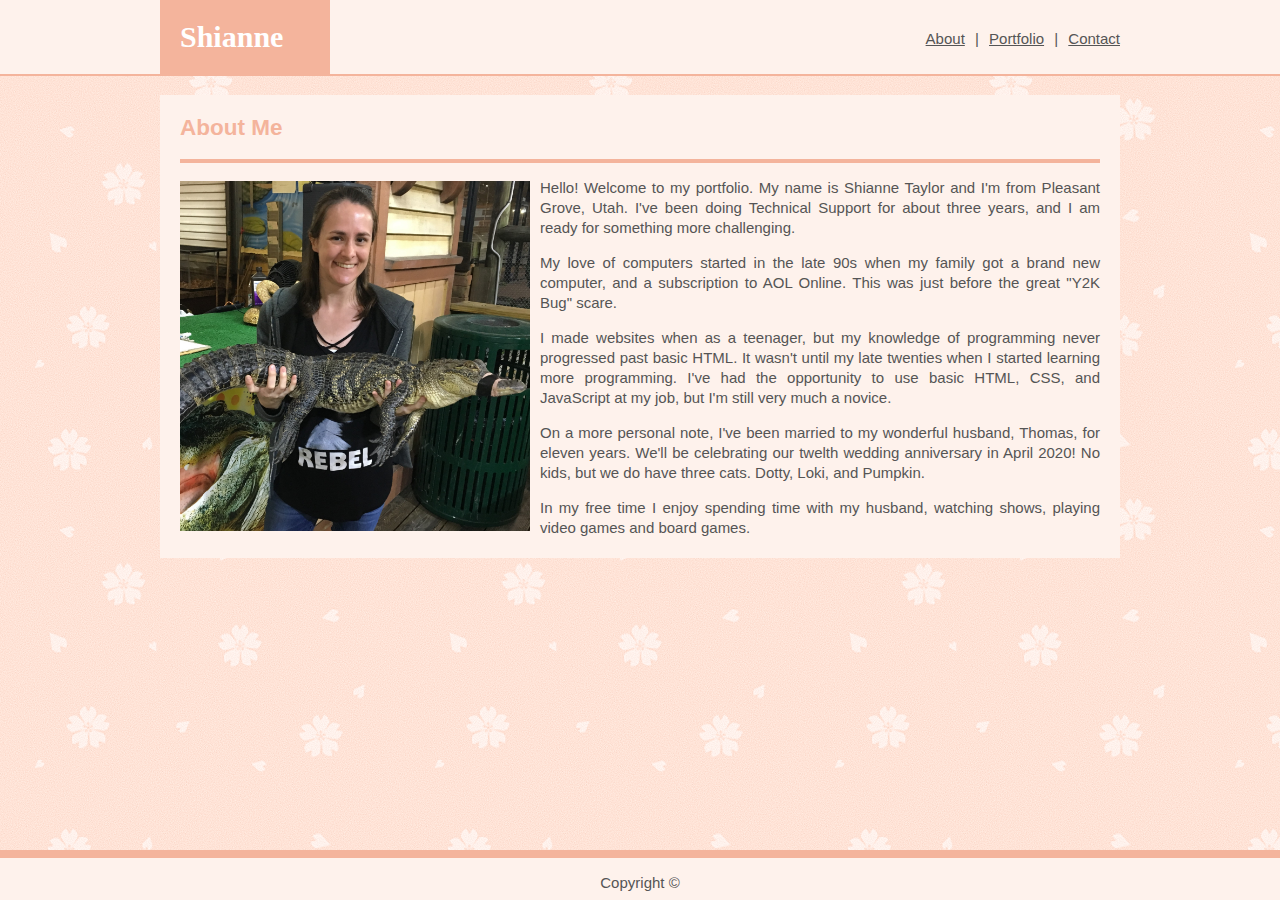
<file: index.html>
<!DOCTYPE html>
<html lang="en">
<head>
    <meta charset="UTF-8">
    <meta name="viewport" content="width=device-width, initial-scale=1.0">
    <link rel="stylesheet" type="text/css" href="assets/css/style.css">
    <title>Shianne Taylor</title>
</head>

<body>    
    <div class="wrapper">
    <header class="clearfix">
        <div class="container">
            <h1>Shianne</h1>
            <nav>
                <a href="index.html">About</a> |
                <a href="portfolio.html">Portfolio</a> |
                <a href="contact.html">Contact</a>
            </nav>
        </div>
    </header>

    <div class="container">
        <section id="content" class="clearfix">
            <h2>About Me</h2>
            <hr>
            <img id="bio-image" src="assets/images/me.jpg" alt="Shianne holding an alligator">

            <p>Hello! Welcome to my portfolio. My name is Shianne Taylor and I'm from Pleasant Grove, Utah.
            I've been doing Technical Support for about three years, and I am ready for something more challenging.</p>
            
            <p>My love of computers started in the late 90s when my family got a brand new computer, and a subscription to AOL Online. 
            This was just before the great "Y2K Bug" scare.</p>
        
            <p>I made websites when as a teenager, but my knowledge of programming never progressed past basic HTML. 
            It wasn't until my late twenties when I started learning more programming. I've had the opportunity to use basic HTML, 
            CSS, and JavaScript at my job, but I'm still very much a novice.</p>
            
            <p>On a more personal note, I've been married to my wonderful husband, Thomas, for eleven years. 
            We'll be celebrating our twelth wedding anniversary in April 2020! No kids, but we do have three cats. Dotty, Loki, and Pumpkin.</p>
        
            <p>In my free time I enjoy spending time with my husband, watching shows, playing video games and board games.</p>
        </section>    
    </div>    
        <div class="push"></div>
    </div>

<div class="footer"> 
    <footer>
        <p style="text-align:center">Copyright ©</p>
    </footer>
</div>

</body>
</html>
</file>
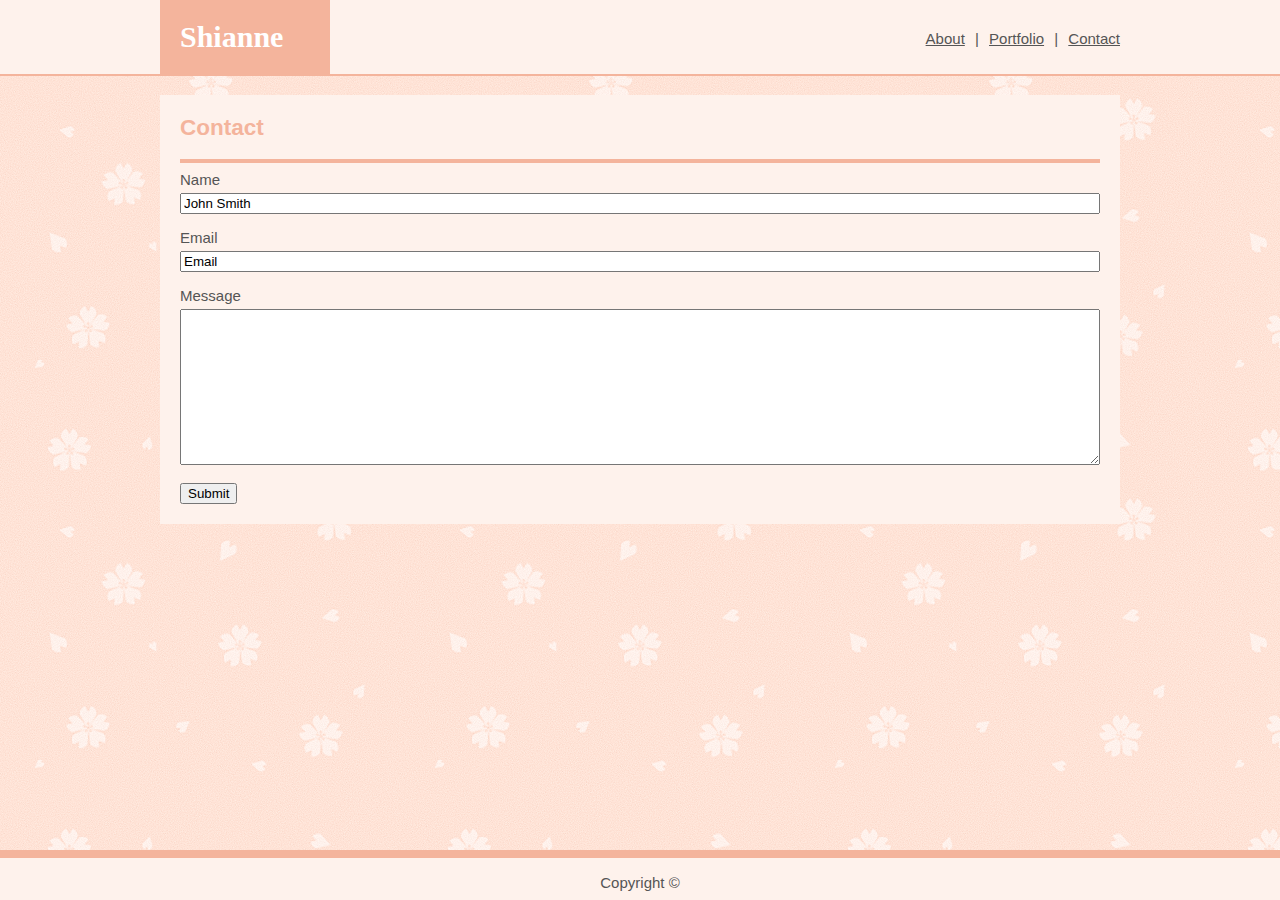
<file: contact.html>
<!DOCTYPE html>
<html lang="en">
<head>
    <meta charset="UTF-8">
    <meta name="viewport" content="width=device-width, initial-scale=1.0">
    <link rel="stylesheet" type="text/css" href="assets/css/style.css">
    <title>Shianne Taylor - Contact</title>
</head>

<body>
    <div class="wrapper">
    <header class="clearfix">
        <div class="container">
            <h1>Shianne</h1>
            <nav>
                <a href="index.html">About</a> |
                <a href="portfolio.html">Portfolio</a> |
                <a href="contact.html">Contact</a>
            </nav>
        </div>
    </header>

    <div class="container">
        <section id="content" class="clearfix">
            <h2>Contact</h2>
            <hr>
            <div class="forms">
                <form>
                    <label for="name">Name</label><br>
                    <input type="text" id="name" name="name" value="John Smith"><br>
                    <label for="email">Email</label><br>
                    <input type="text" id="email" name="email" value="Email"><br>
                    <label for="msgbox">Message</label><br>
                    <textarea name="msgbox" rows="10"></textarea><br>
                    <button type="submit" onclick="alert('This doesnt work...yet!')">Submit</button>
                </form>
            </div>
        </section>
    </div>
        <div class="push"></div>
    </div>

<div class="footer"> 
    <footer>
        <p style="text-align:center">Copyright ©</p>
    </footer>
</div>

</body>
</html>
</file>
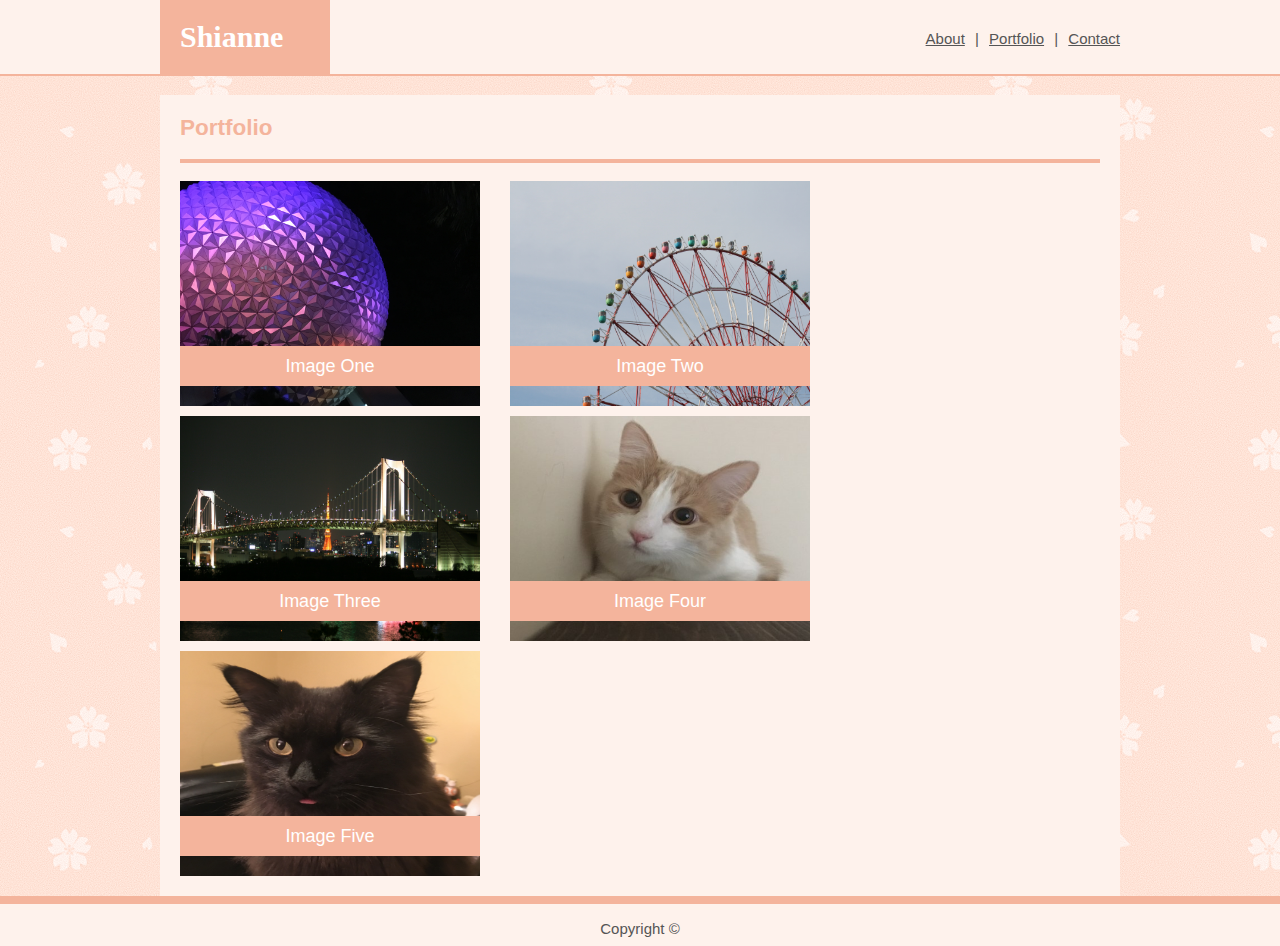
<file: portfolio.html>
<!DOCTYPE html>
<html lang="en">
<head>
    <meta charset="UTF-8">
    <meta name="viewport" content="width=device-width, initial-scale=1.0">
    <link rel="stylesheet" type="text/css" href="assets/css/style.css">
    <link rel="stylesheet" type="text/css" href="assets/css/portfolio.css">
    <title>Shianne Taylor - Portfolio</title>
</head>

<body>
    <div class="wrapper">
    <header class="clearfix">
        <div class="container">
            <h1>Shianne</h1>
            <nav>
                <a href="index.html">About</a> |
                <a href="portfolio.html">Portfolio</a> |
                <a href="contact.html">Contact</a>
            </nav>
        </div>
    </header>

    <div class="container">
        <section id="content" class="clearfix">
            <h2>Portfolio</h2> 
            <hr>
            <div class="portfolio-item">
                <img src="assets/images/epcot.JPG" alt="Epcot, Disney World, FL">
                <div class="label">Image One</div>
            </div> 
            <div class="portfolio-item">
                <img src="assets/images/odaiba-pallet-town.JPG" alt="Ferris Wheel in Odaiba, Tokyo">
                <div class="label">Image Two</div>
            </div> 
            <div class="clearfix"></div>
            <div class="portfolio-item">
                <img src="assets/images/rainbow-bridge.JPG" alt="Rainbow Bridge, Tokyo">
                <div class="label">Image Three</div>
            </div> 
            <div class="portfolio-item">
                <img src="assets/images/pumpkin.jpg" alt="Orange and white cat">
                <div class="label">Image Four</div>
            </div>
            <div class="clearfix"></div>
            <div class="portfolio-item">
                <img src="assets/images/loki.jpg" alt="Black cat with blep">
                <div class="label">Image Five</div>
            </div> 
        </section>
    </div>      
        <div class="push"></div>
    </div>

<div class="footer"> 
    <footer>
        <p style="text-align:center">Copyright ©</p>
    </footer>
</div>

</body>
</html>
</file>
<file: assets/css/style.css>
/* Main Style Sheet */

* {
    box-sizing: border-box;    
  }  

body, html {
    font-family: Arial, 'Helvetica Neue', Helvetica, sans-serif;
    font-size: 15px;
    color: #555555;
    background-image: url(../images/sakura_bg.png);
    height: 100%;
    margin: 0;
}

.wrapper {
    min-height: 100%;
    margin-bottom: -50px;
}

header {      
    border-bottom: 2px solid #F4B49C;
    background-color: #fef2ec;  
    width: 100%;
}

h1 {
    font-family: Georgia, Times, "Times New Roman", serif;
    color: white;
    background-color: #F4B49C;    
    width: 170px;    
    padding: 20px;
    margin: auto; 
    float: left;    
}

h2 {
    color: #F4B49C;
    padding: 20px 0px 0px 0px;    
}

a:link {
    color: #555555;
}

a:hover {
    color: #F4B49C;
}

a:active {
    color: hotpink;
}

nav {      
    float: right;
    margin-top: 30px;
    word-spacing: 6px;
}

.container {
    background-color: #fef2ec;   
    width: 960px;    
    margin: auto;    
}

.clearfix::after {
    content: "";
    clear: both;
    display: block;
}

hr {
    border: 2px solid #F4B49C;
}

#content {
    width: 960px;
    padding: 0px 20px 20px 20px
}

p {
    text-align: justify;
    line-height: 20px;
}

p:last-child { 
    margin-bottom: 0; 
}

#bio-image {
    float: left;
    margin-top: 10px;
    margin-right: 10px;    
    width: 350px;
    height: 350px;
}

.footer, .push {
    height: 50px; 
}

.footer {
    border-top: 8px solid #F4B49C;
    background-color: #fef2ec;   
}

/* Contact Page */

input, textarea {
    width: 100%;
    margin: 5px 0px 15px 0px;    
}
</file>
<file: assets/css/portfolio.css>
/* Portfolio Page */

* {
    box-sizing: border-box;    
  }

.portfolio-item {
    position: relative;
    float: left;
    width: 300px;
    height: 225px;
    margin-top: 10px;
    margin-right: 30px;
}

img {
    width: 300px;
    height: 225px;
    float: left;
    position: relative;
}

.label {
    background-color: #F4B49C; 
    color: white;    
    text-align: center;
    float: left;
    position: absolute;  
    width: 300px; 
    height: 40px;
    font-size: 18px;
    padding-top: 10px;
    bottom: 20px;
}
</file>
